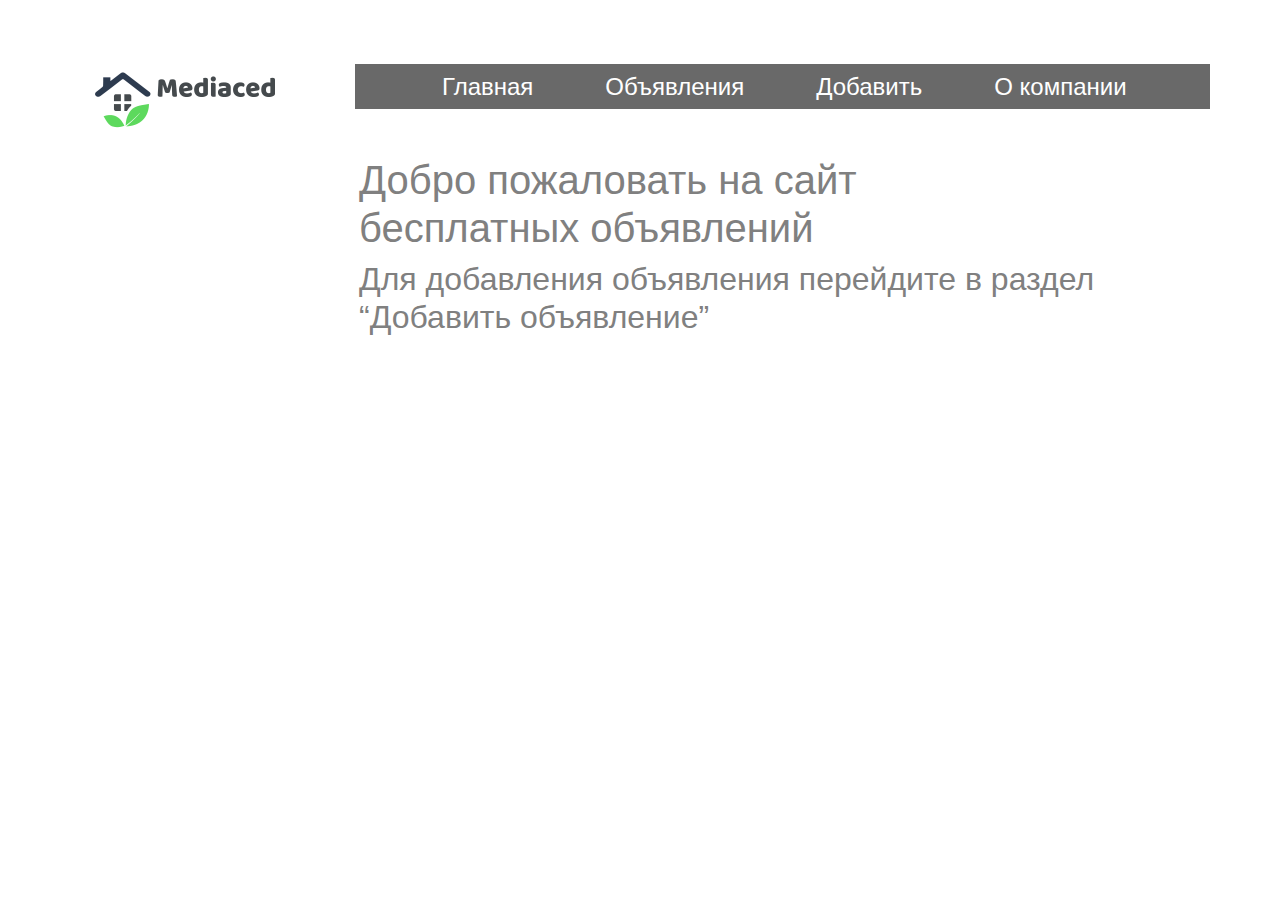
<file: Mediaced/wwwroot/__index.html>
﻿<!doctype html>
<html lang="en">
<head>
    <!-- Required meta tags -->
    <meta charset="utf-8">
    <meta name="viewport" content="width=device-width, initial-scale=1">

    <!-- Bootstrap CSS -->
    <link href="./css/bootstrap/bootstrap.min.css" rel="stylesheet">
    <link href="./css/style.css" rel="stylesheet">


    <title>QA Courses Brest</title>
</head>
<body>
    <div class="container">
        <div class="row">
            <div class="col-3">
                <img src="img/logo.png">
            </div>
            <div class="menubar col-9">

                <ul class="nav">
                    <li class="nav-item menu_element">Главная</li>
                    <li class="nav-item menu_element">Объявления</li>
                    <li class="nav-item menu_element">Добавить</li>
                    <li class="nav-item menu_element">О компании</li>
                </ul>

            </div>

        </div>
        <div class="row">
            <div class="col-4">
                <div class="main_message">
                <h1>Добро пожаловать на сайт бесплатных объявлений</h1>
                    </div>
            </div>
        </div>
        <div class="row">
            <div class="col-5">
                <div class="second_message">
                    <h2>Для добавления объявления перейдите в раздел “Добавить объявление”</h2>
                </div>
                </div>
            </div>
    </div>

            <!-- Optional JavaScript; choose one of the two! -->
            <!-- Option 1: Bootstrap Bundle with Popper -->
            <script src="https://cdn.jsdelivr.net/npm/bootstrap@5.0.0-beta1/dist/js/bootstrap.bundle.min.js" integrity="sha384-ygbV9kiqUc6oa4msXn9868pTtWMgiQaeYH7/t7LECLbyPA2x65Kgf80OJFdroafW" crossorigin="anonymous"></script>

            <!-- Option 2: Separate Popper and Bootstrap JS -->
            <!--
        <script src="https://cdn.jsdelivr.net/npm/@popperjs/core@2.5.4/dist/umd/popper.min.js" integrity="sha384-q2kxQ16AaE6UbzuKqyBE9/u/KzioAlnx2maXQHiDX9d4/zp8Ok3f+M7DPm+Ib6IU" crossorigin="anonymous"></script>
        <script src="https://cdn.jsdelivr.net/npm/bootstrap@5.0.0-beta1/dist/js/bootstrap.min.js" integrity="sha384-pQQkAEnwaBkjpqZ8RU1fF1AKtTcHJwFl3pblpTlHXybJjHpMYo79HY3hIi4NKxyj" crossorigin="anonymous"></script>
        -->
</body>
</html>
</file>
<file: Mediaced/wwwroot/css/style.css>
﻿body {
    font-family:sans-serif, Open sans-serif;
}
h1, h2 {
    color: #808080;
}

.menubar {
    background: #696969;
    height: 45px;
    vertical-align:middle;
    margin-top:64px;
}
.menu_element {
    color:white;
    display:inline-block;
    margin-top:5px;
    margin-left:72px;
    font-size:24px;
}
.main_message {
    margin-left:274px;
    width:506px;
    margin-top:-44px;
}

.second_message {
    margin-left: 274px;
    width: 746px;
   
}
a {
    color: inherit;
    text-decoration: inherit;
}

    a:hover {
    color:white;
    }

.workblock {
    margin-left: 200px;
    margin-top: -70px;
}
</file>
